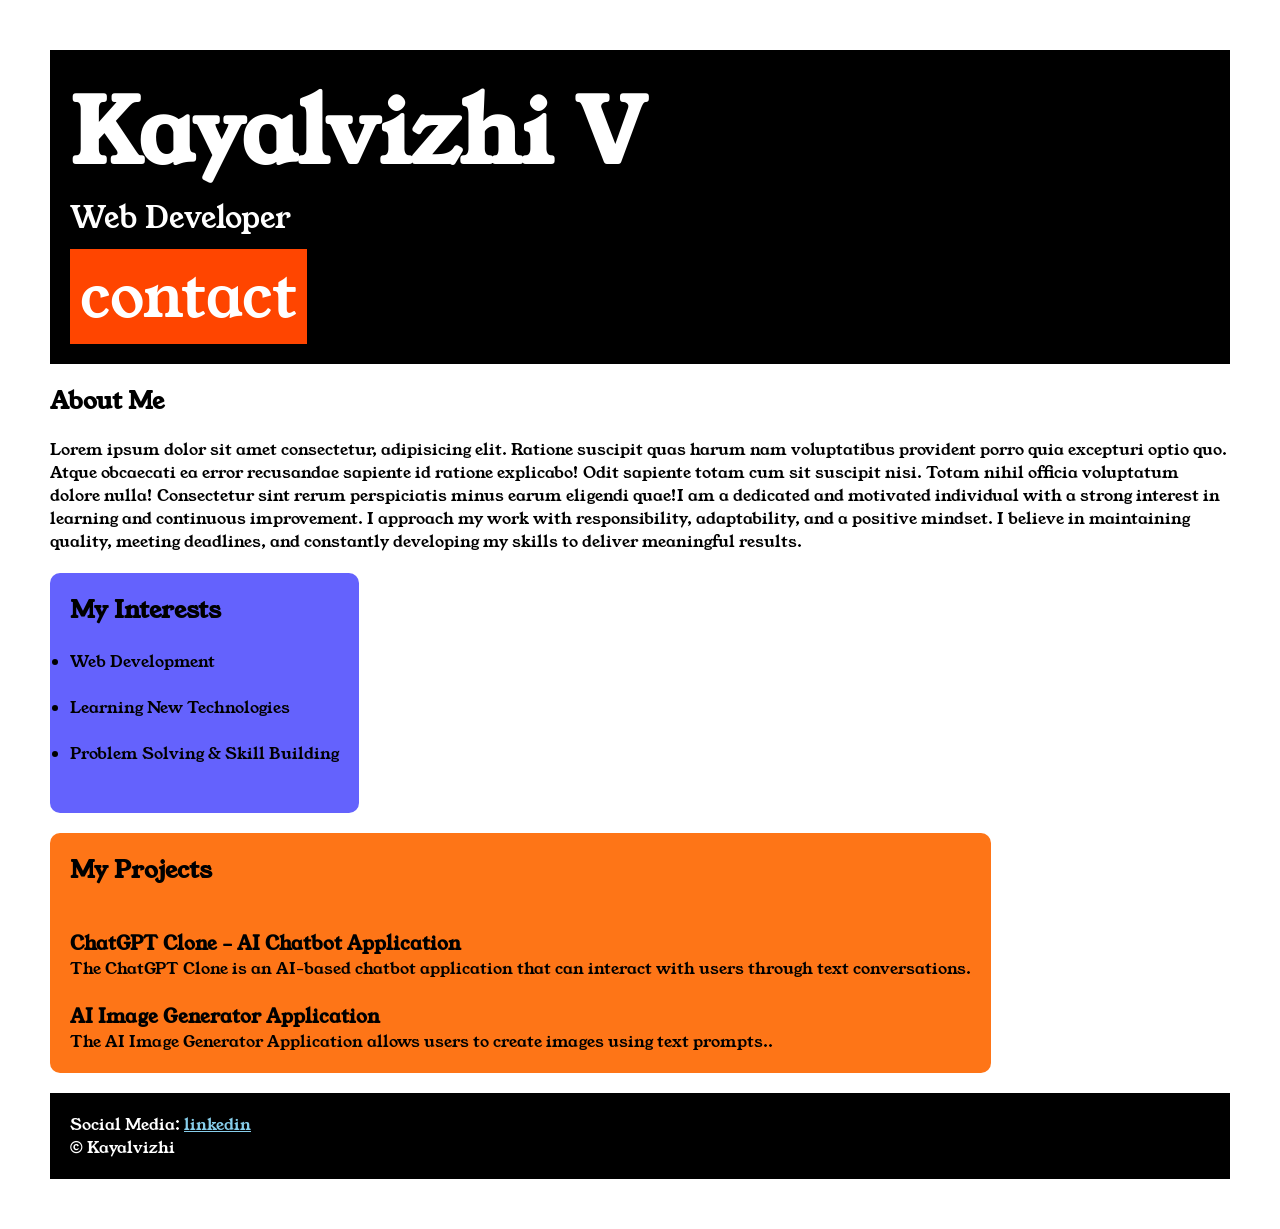
<file: index.html>
<!DOCTYPE html>
<html lang="en">

<head>
    <meta charset="UTF-8">
    <meta name="viewport" content="width=device-width, initial-scale=1.0">
    <title>index</title>
    <link rel="stylesheet" href="style.css">
    <link rel="preconnect" href="https://fonts.googleapis.com">
    <link rel="preconnect" href="https://fonts.gstatic.com" crossorigin>
    <link href="https://fonts.googleapis.com/css2?family=Young+Serif&display=swap" rel="stylesheet">

</head>

<body>

    <div class="container">

        <div class="section-one">
            <h2 class="section-one__name"> Kayalvizhi V</h2></a>
            <p class="section-one__role"> Web Developer</p>
            <a class="section-one__contact" href="contact.html">contact</a>
        </div>

        <div class="section-two">
            <h2 class="section-two__title"> About Me</h2>
            <p class="section-two__desc">Lorem ipsum dolor sit amet consectetur, adipisicing elit. Ratione suscipit quas
                harum nam voluptatibus provident porro quia excepturi optio quo. Atque obcaecati ea error recusandae
                sapiente id ratione explicabo! Odit sapiente totam cum sit suscipit nisi. Totam nihil officia voluptatum
                dolore nulla! Consectetur sint rerum perspiciatis minus earum eligendi quae!I am a dedicated and
                motivated individual with a strong interest in learning and continuous improvement. I approach my work
                with responsibility, adaptability, and a positive mindset. I believe in maintaining quality, meeting
                deadlines, and constantly developing my skills to deliver meaningful results.</p>

        </div>

        <div class="section-three">
            <h2 class="section-three__title">My Interests</h2><br>
            <ul>
                <li>Web Development</li><br>
                <li>Learning New Technologies</li><br>
                <li>Problem Solving & Skill Building</li><br>
            </ul>
        </div>

        <div class="section-four">
            <h2 class="section-four__title"> My Projects </h2><br>
            <ul class="section-four__desc">
                <li>
                    <h3>ChatGPT Clone – AI Chatbot Application</h3>
                    <p>The ChatGPT Clone is an AI-based chatbot application that can interact with users through text
                        conversations.  </p><br>
                </li>
                <li>
                    <h3>AI Image Generator Application </h3>
                    <p>The AI Image Generator Application allows users to create images using text prompts..</p>
                </li>
            </ul>
        </div>

        <div class="section-five">
            <p class="section-five__title"> Social Media:
                <a href="https://www.linkedin.com/in/kayalvizhiv03/">linkedin</a>
            </p>

            <p>&copy; Kayalvizhi</p>

        </div>
    </div>
</body>

</html>
</file>
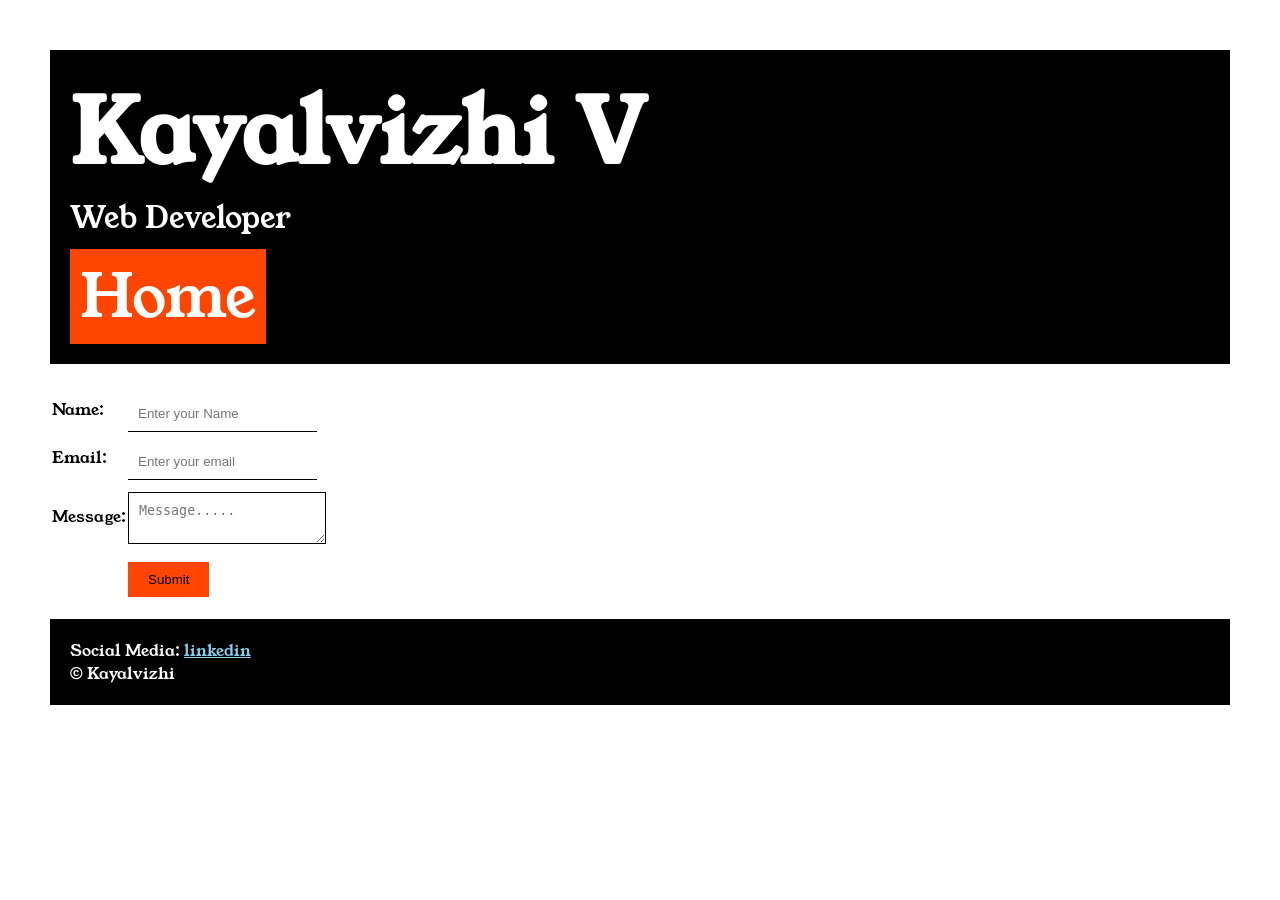
<file: contact.html>
<!DOCTYPE html>
<html lang="en">

<head>
    <meta charset="UTF-8">
    <meta name="viewport" content="width=device-width, initial-scale=1.0">
    <title>Contact</title>
    <link rel="stylesheet" href="style.css">
    <link rel="preconnect" href="https://fonts.googleapis.com">
    <link rel="preconnect" href="https://fonts.gstatic.com" crossorigin>
    <link href="https://fonts.googleapis.com/css2?family=Young+Serif&display=swap" rel="stylesheet">


</head>

<body>

    <div class="container">


        <div class="section-one">
            <h2 class="section-one__name"> Kayalvizhi V</h2></a>
            <p class="section-one__role"> Web Developer</p>
            <a class="section-one__contact" href="index.html">Home</a>
        </div>


        <div class="contact-form">
            <form>
                <table>

                    <tr>
                        <td>Name:</td>
                        <td> <input type:"text" placeholder="Enter your Name" class="contact-form__input"></td>
                    </tr>

                    <tr>
                        <td>Email:</td>
                        <td> <input type:"text" placeholder="Enter your email" class="contact-form__input" ></td>
                    </tr>

                    <tr>
                        <td>Message:</td>
                        <td> <textarea placeholder="Message....." class="contact-form__textarea"></textarea></td>
                    </tr>

                    <tr>
                        <td></td>
                        <td> <input type="Submit" class="contact-form__submit"></td>
                    </tr>


                </table>

            </form>
        </div>
        <div class="section-five">
            <p class="section-five__title"> Social Media:
                <a href="https://www.linkedin.com/in/kayalvizhiv03/">linkedin</a>
            </p>

            <p>&copy; Kayalvizhi</p>

        </div>
</body>

</html>
</file>
<file: style.css>
*{
    padding:0 ;
    margin: 0;
}
body{
    font-family: "Young Serif", serif;
}
.container{
    padding: 50px;

}
.section-one{
    background-color: black;
    color: white;
    padding: 20px;
}

.section-one__contact{
    background-color: orangered;
    color:white;
    text-decoration: none;
    padding-left:10px;
    padding-right: 10px;
    padding-top: 5px;
    padding-bottom: 5px;
    display:inline-block;

}
.section-one{
    font-size: 60px;
}

.section-one__role{
    font-size: 30px;
    margin-bottom: 10px;

}

.section-two{
    margin-top: 20px;
}

.section-three{
    margin-top: 20px;
}

.section-four{
    margin-top: 20px;
}
.section-five{
    margin-top: 20px;
}


.section-one__desc,.section-two__desc,.section-three__desc,.section-four__desc,.section-five__desc{
    margin-top: 20px;
}

.section-five{
    background-color: black;
    color: white;
    padding:20px;
}
.section-five__title a{
    color: skyblue;

}

.section-three,.section-four li{
    list-style: none;
}
.section-three{
    background-color: #6462fd;
    color: black;
    padding:20px;
    display: inline-block;
    height: 200px;
    border-radius: 10px;
    vertical-align: top;
}
.section-four{
     background-color: #fe7517;
     color: black;
     display:inline-block;
     padding: 20px;
     height: 200px;
     border-radius: 10px;
     vertical-align: top;

}


.contact-form{
    margin-top: 20px;
}
    
.contact-form__input,.contact-form__textarea,.contact-form__submit{
    margin-top: 10px;
}

.contact-form__input{
    padding: 10px;
    border: none;
    border-bottom: solid black 1px;
}

.contact-form__textarea{
    padding: 10px;
    border: none;
    border: solid black 1px;
}

.contact-form__submit{
    padding-top: 10px;
    padding-bottom: 10px;
    padding-left:20px ;
    padding-right: 20px;
    background-color: orangered;
    color: black;
    border: none;

}
</file>
